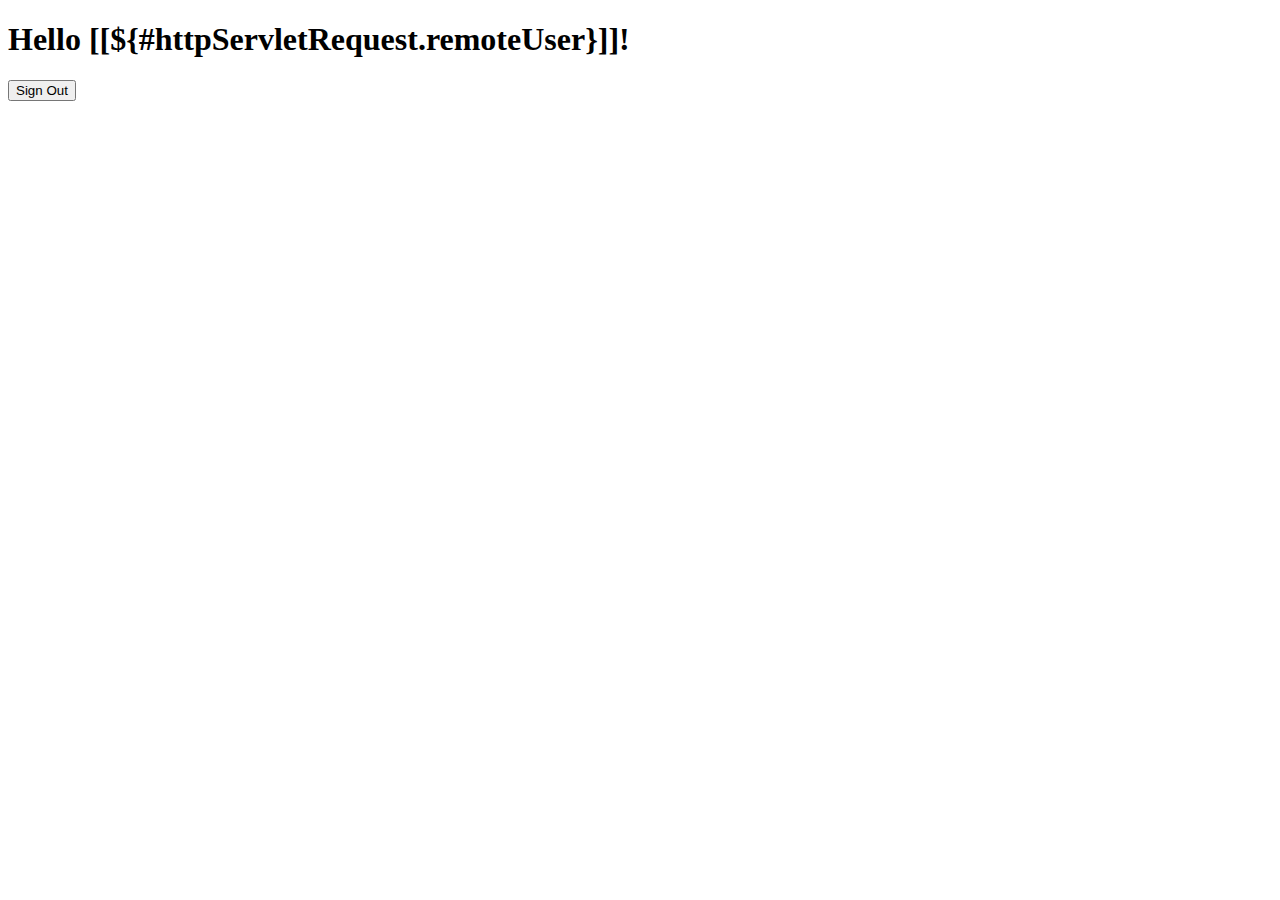
<file: src/main/resources/templates/hello.html>
<!DOCTYPE html>
<html xmlns="http://www.w3.org/1999/xhtml" xmlns:th="http://www.thymeleaf.org"
      xmlns:sec="http://www.thymeleaf.org/thymeleaf-extras-springsecurity3">
<head>
    <title>Hello World!</title>
</head>
<body>
<h1 th:inline="text">Hello [[${#httpServletRequest.remoteUser}]]!</h1>
<form th:action="@{/logout}" method="post">
    <input type="submit" value="Sign Out"/>
</form>
</body>
</html>
</file>
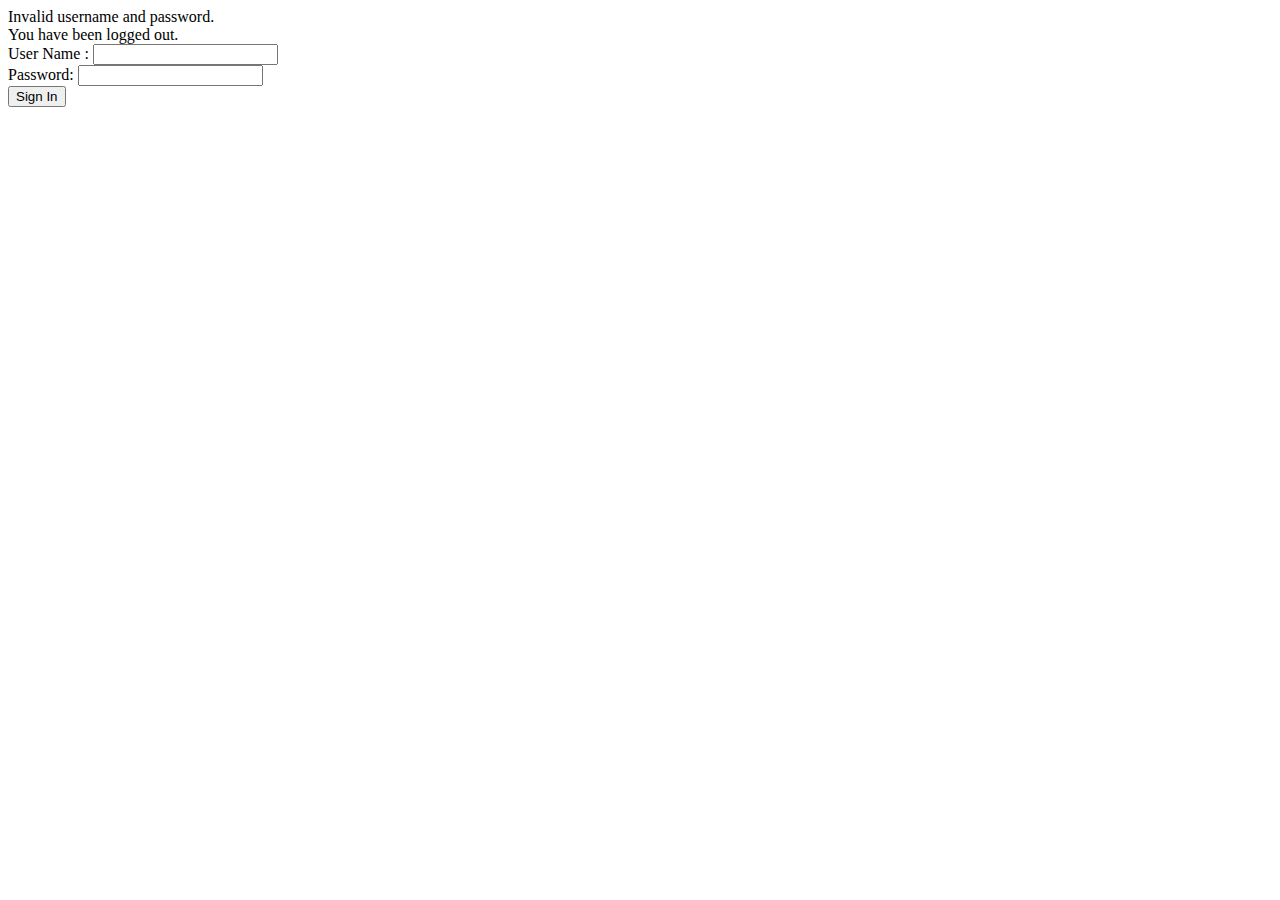
<file: src/main/resources/templates/login.html>
<!DOCTYPE html>
<html xmlns="http://www.w3.org/1999/xhtml" xmlns:th="http://www.thymeleaf.org"
      xmlns:sec="http://www.thymeleaf.org/thymeleaf-extras-springsecurity3">
<head>
    <title>Spring Security Example </title>
</head>
<body>
<div th:if="${param.error}">
    Invalid username and password.
</div>
<div th:if="${param.logout}">
    You have been logged out.
</div>
<form th:action="@{/login}" method="post">
    <div><label> User Name : <input type="text" name="username"/> </label></div>
    <div><label> Password: <input type="password" name="password"/> </label></div>
    <div><input type="submit" value="Sign In"/></div>
</form>
</body>
</html>
</file>
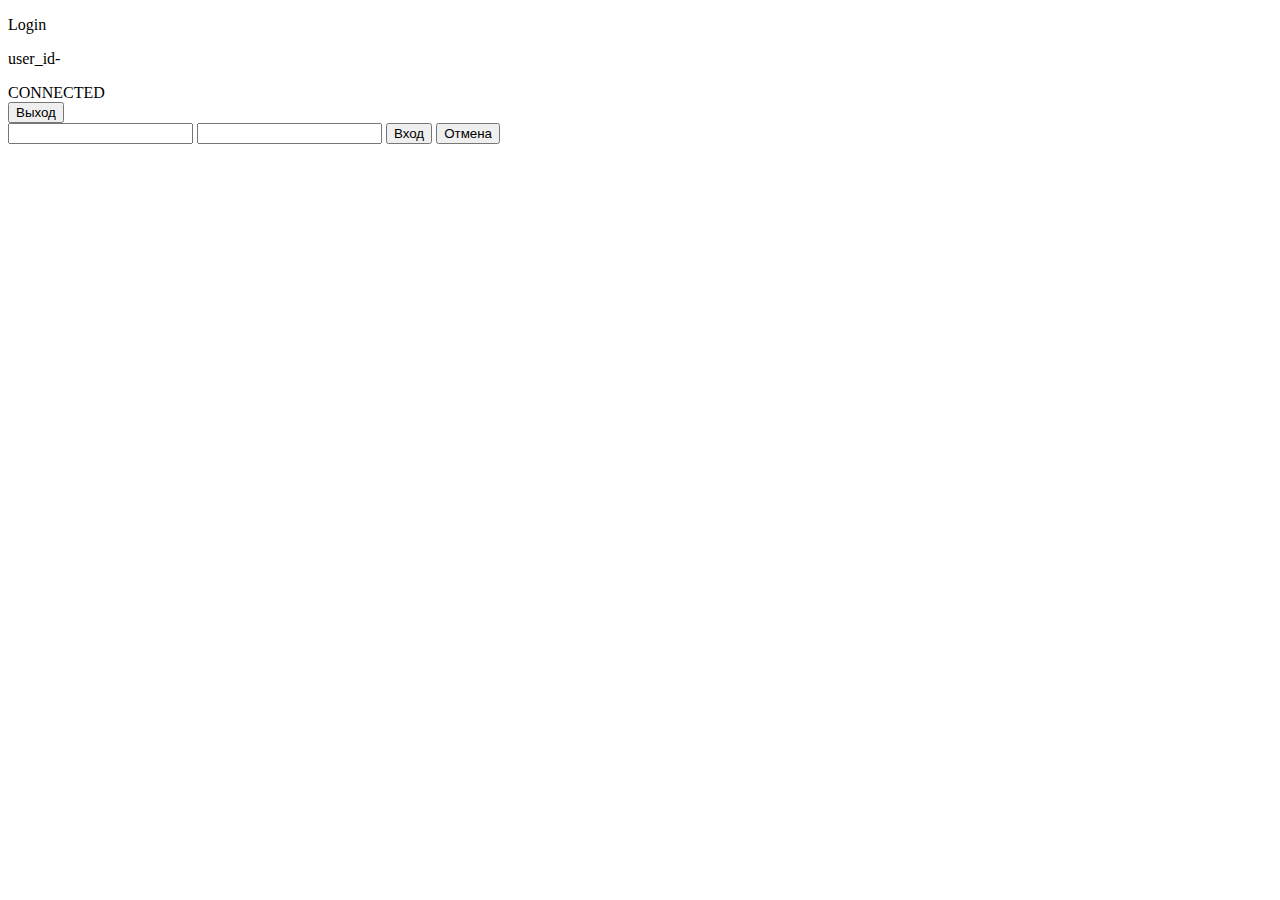
<file: src/main/resources/templates/login2.html>
<!DOCTYPE html>
<html xmlns:layout="http://www.ultraq.net.nz/thymeleaf/layout"
      layout:decorate="~{layout}"
      xmlns:th="http://www.thymeleaf.org">
<head>
    <meta charset="UTF-8">
    <title>Title</title>
</head>
<body>
<div layout:fragment="content">
    <p>Login</p>
    <div th:text="${error}"></div>
    <div th:text="${userInfo.account.toString()}"></div>

    <p>user_id-</p>
    <div th:text="${userInfo.account.id}"></div>

    <div th:if="${userInfo.account.id!=0}">
        CONNECTED
        <form action="#" th:action="@{/doLogout}" method="post">
            <input type="submit" value="Выход"/>
        </form>

    </div>

    <div th:if="${userInfo.account.id==0}">
        <form action="#" th:action="@{/doLogin}" th:object="${account}" method="post"
              >
            <input type="text" name="name" th:field="*{name}"/>
            <input type="text" name="password" th:field="*{password}"/>
            <input type="submit" value="Вход"/>
            <input type="reset" value="Отмена"/>
        </form>
    </div>
</div>

</body>
</html>
</file>
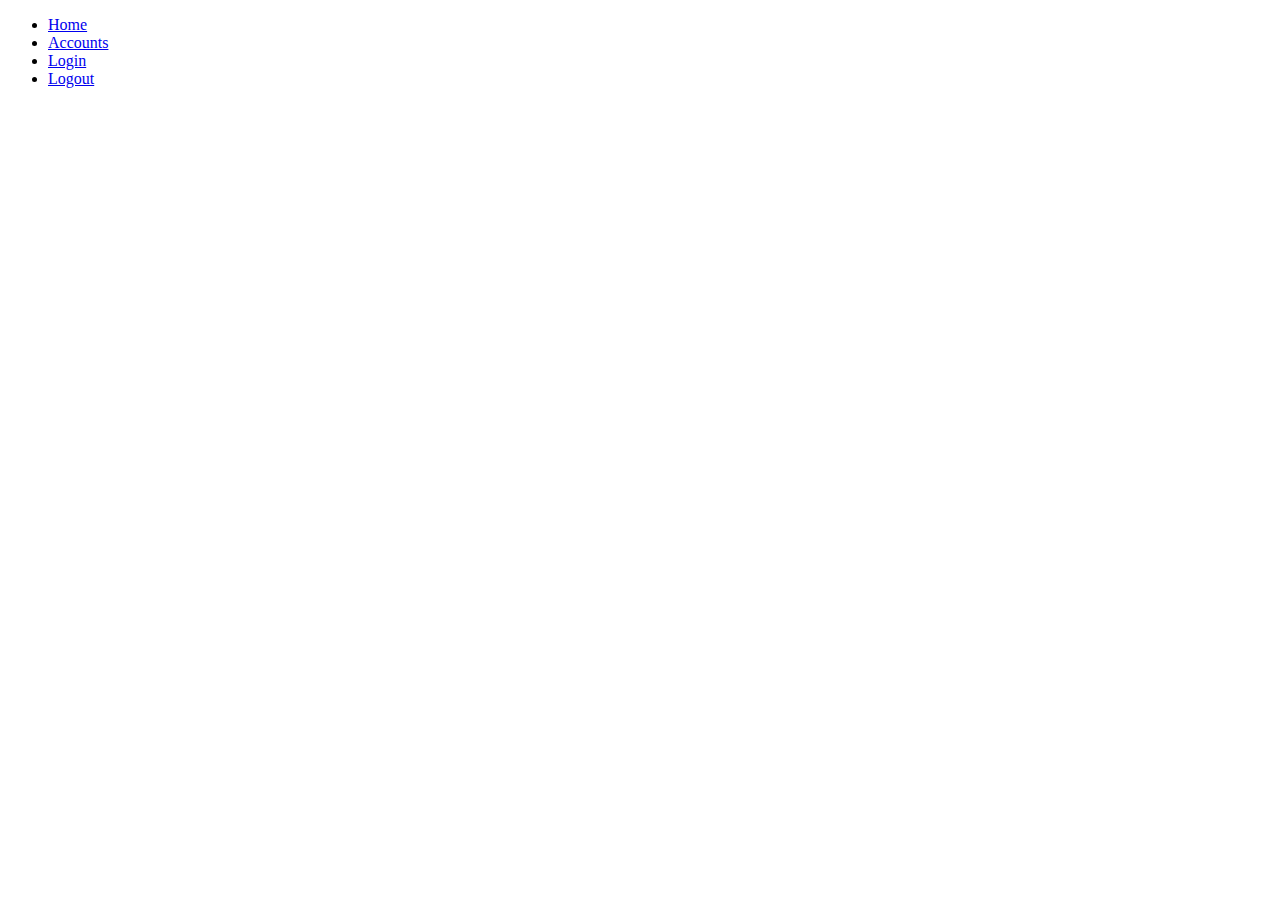
<file: src/main/resources/templates/topmenu.html>
<!DOCTYPE html>
<html xmlns:th="http://www.thymeleaf.org">

<head>
    <meta charset="UTF-8">
    <title>Title</title>
</head>
<body>


<div class="navbar navbar-inverse navbar-fixed-top" th:fragment="header">

    <ul>
        <li>
            <a href="#" th:href="@{/}">
                <span>Home</span>
            </a>
        </li>
        <li>
            <a href="#" th:href="@{/accounts}">
                <span>Accounts</span>
            </a>
        </li>
        <li>
            <a href="#" th:href="@{/login}">
                <span>Login</span>
            </a>
        </li>
        <li>

            <form name="logoutform" th:action="@{/logout}" method="post" style="display: inline;">

                <a href="javascript: document.logoutform.submit();">Logout</a>

            </form>
        </li>
    </ul>
</div>

</body>
</html>
</file>
